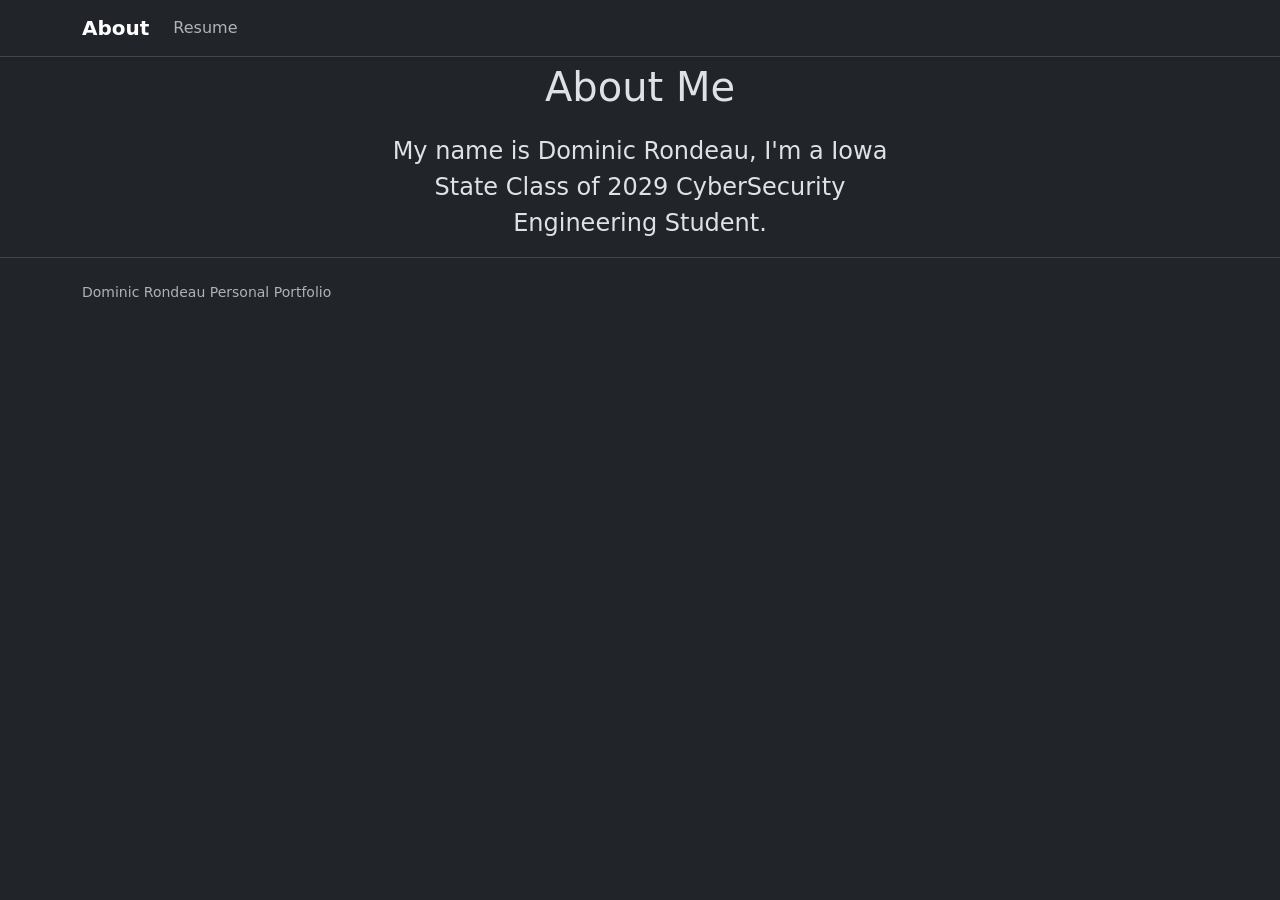
<file: index.html>
<!DOCTYPE html>
<html lang="en" data-bs-theme="dark">
  <head>
    <meta charset="UTF-8" />
    <meta name="viewport" content="width=device-width, initial-scale=1.0" />
    <title>Dominic Rondeau</title>
    <link
      href="https://cdn.jsdelivr.net/npm/bootstrap@5.3.3/dist/css/bootstrap.min.css"
      rel="stylesheet"
      integrity="sha384-QWTKZyjpPEjISv5WaRU9OFeRpok6YctnYmDr5pNlyT2bRjXh0JMhjY6hW+ALEwIH"
      crossorigin="anonymous"
    />
    <link
      rel="stylesheet"
      href=""
    />
  </head>
  <body class="app-shell">
    <nav class="navbar navbar-expand-lg border-bottom border-secondary-subtle bg-body sticky-top shadow-sm">
      <div class="container">
        <a class="navbar-brand fw-bold" href="index.html">About</a>
        <button
          class="navbar-toggler"
          type="button"
          data-bs-toggle="collapse"
          data-bs-target="#primaryNav"
          aria-controls="primaryNav"
          aria-expanded="false"
          aria-label="Toggle navigation"
        >
          <span class="navbar-toggler-icon"></span>
        </button>

        <div class="collapse navbar-collapse" id="primaryNav">
          <ul class="navbar-nav me-auto mb-2 mb-lg-0">
            <li class="nav-item">
              <a class="nav-link" href="resume.html">Resume</a>
            </li>
          </ul>

          
        </div>
      </div>
    </nav>
    

    <div class="container">
        <div class="row justify-content-center">
            <div class="col-md-6 text-center">
            <p class="fs-1">About Me</p>
            <p class="fs-4">My name is Dominic Rondeau, I'm a Iowa State Class of 2029 CyberSecurity Engineering Student.</p>
            </div>
        </div>
    </div>

    <footer class="border-top border-secondary-subtle py-4 mt-auto bg-body">
      <div class="container d-flex flex-column flex-md-row justify-content-between align-items-center gap-2 small text-muted">
        <span>Dominic Rondeau Personal Portfolio</span>
      </div>
    </footer>

    <script
      src="https://cdn.jsdelivr.net/npm/bootstrap@5.3.3/dist/js/bootstrap.bundle.min.js"
      integrity="sha384-YvpcrYf0tY3lHB60NNkmXc5s9fDVZLESaAA55NDzOxhy9GkcIdslK1eN7N6jIeHz"
      crossorigin="anonymous"
    ></script>
  </body>
</html>
</file>
